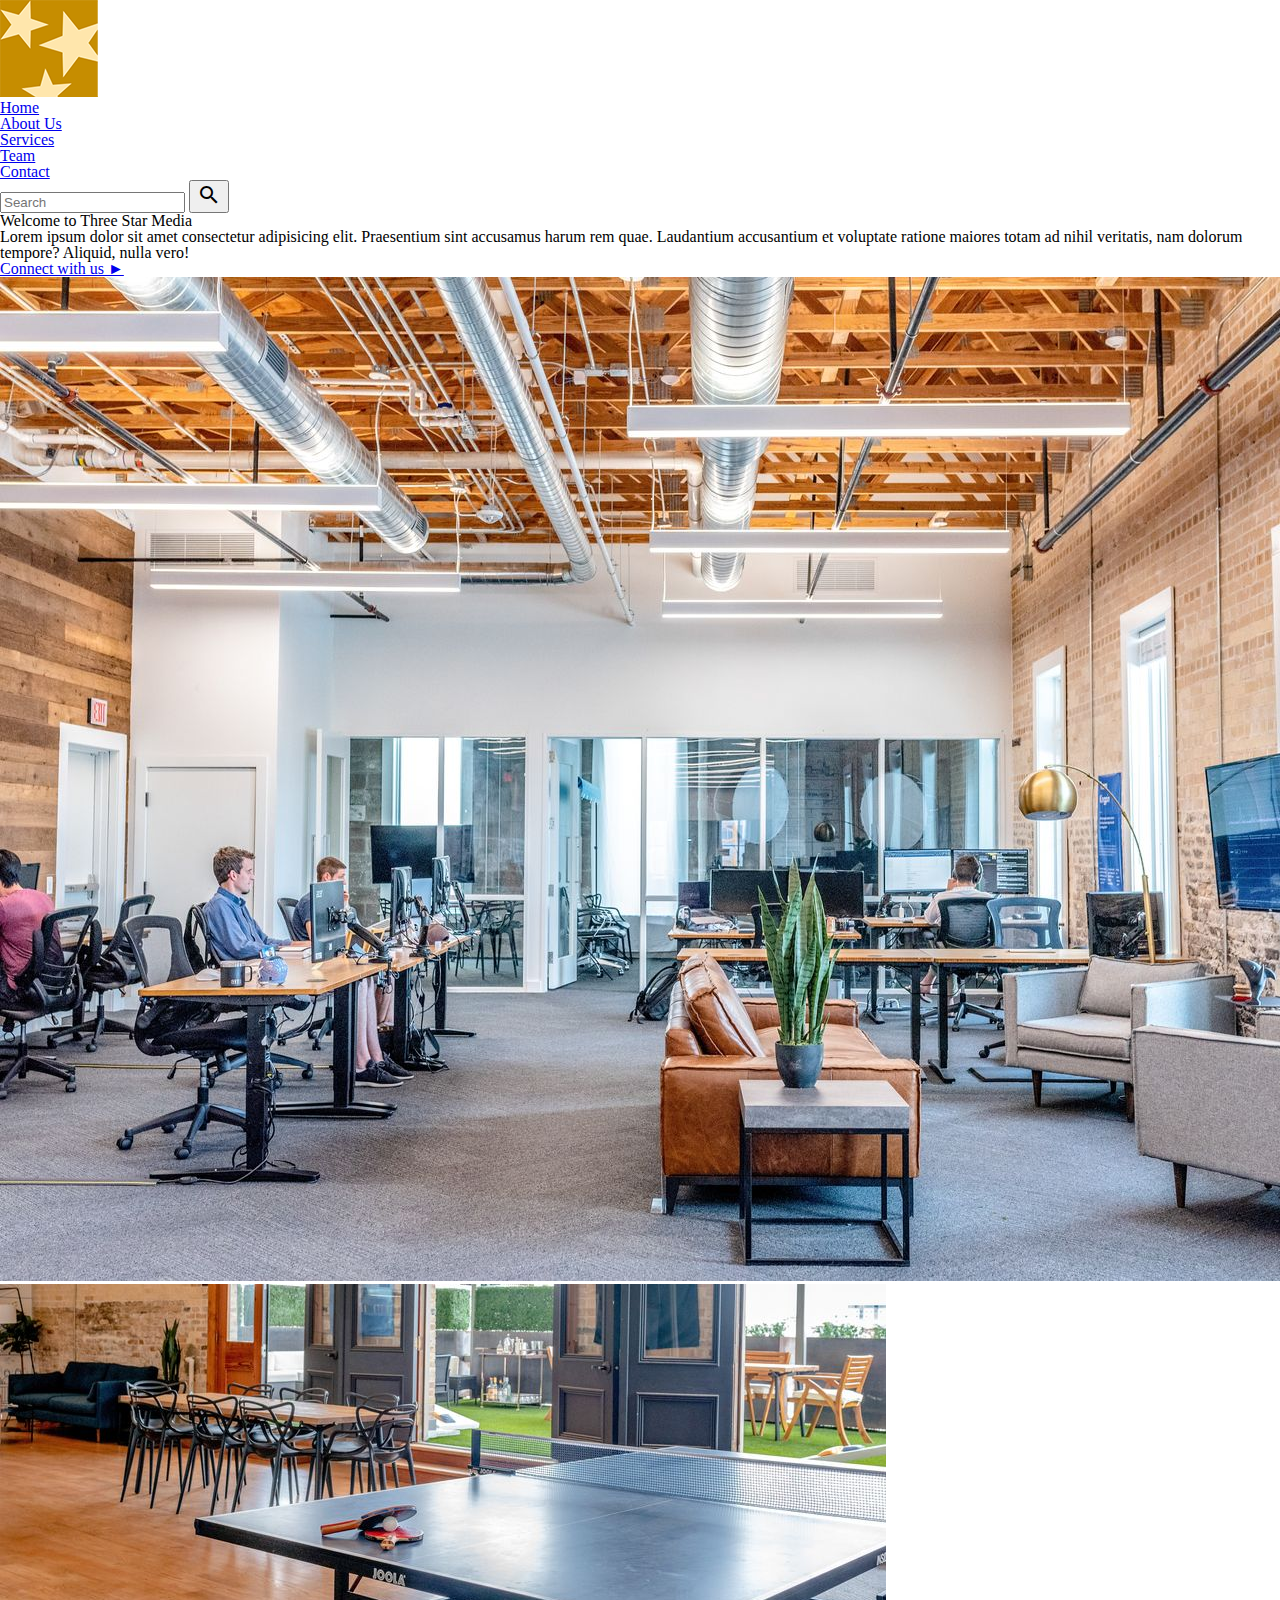
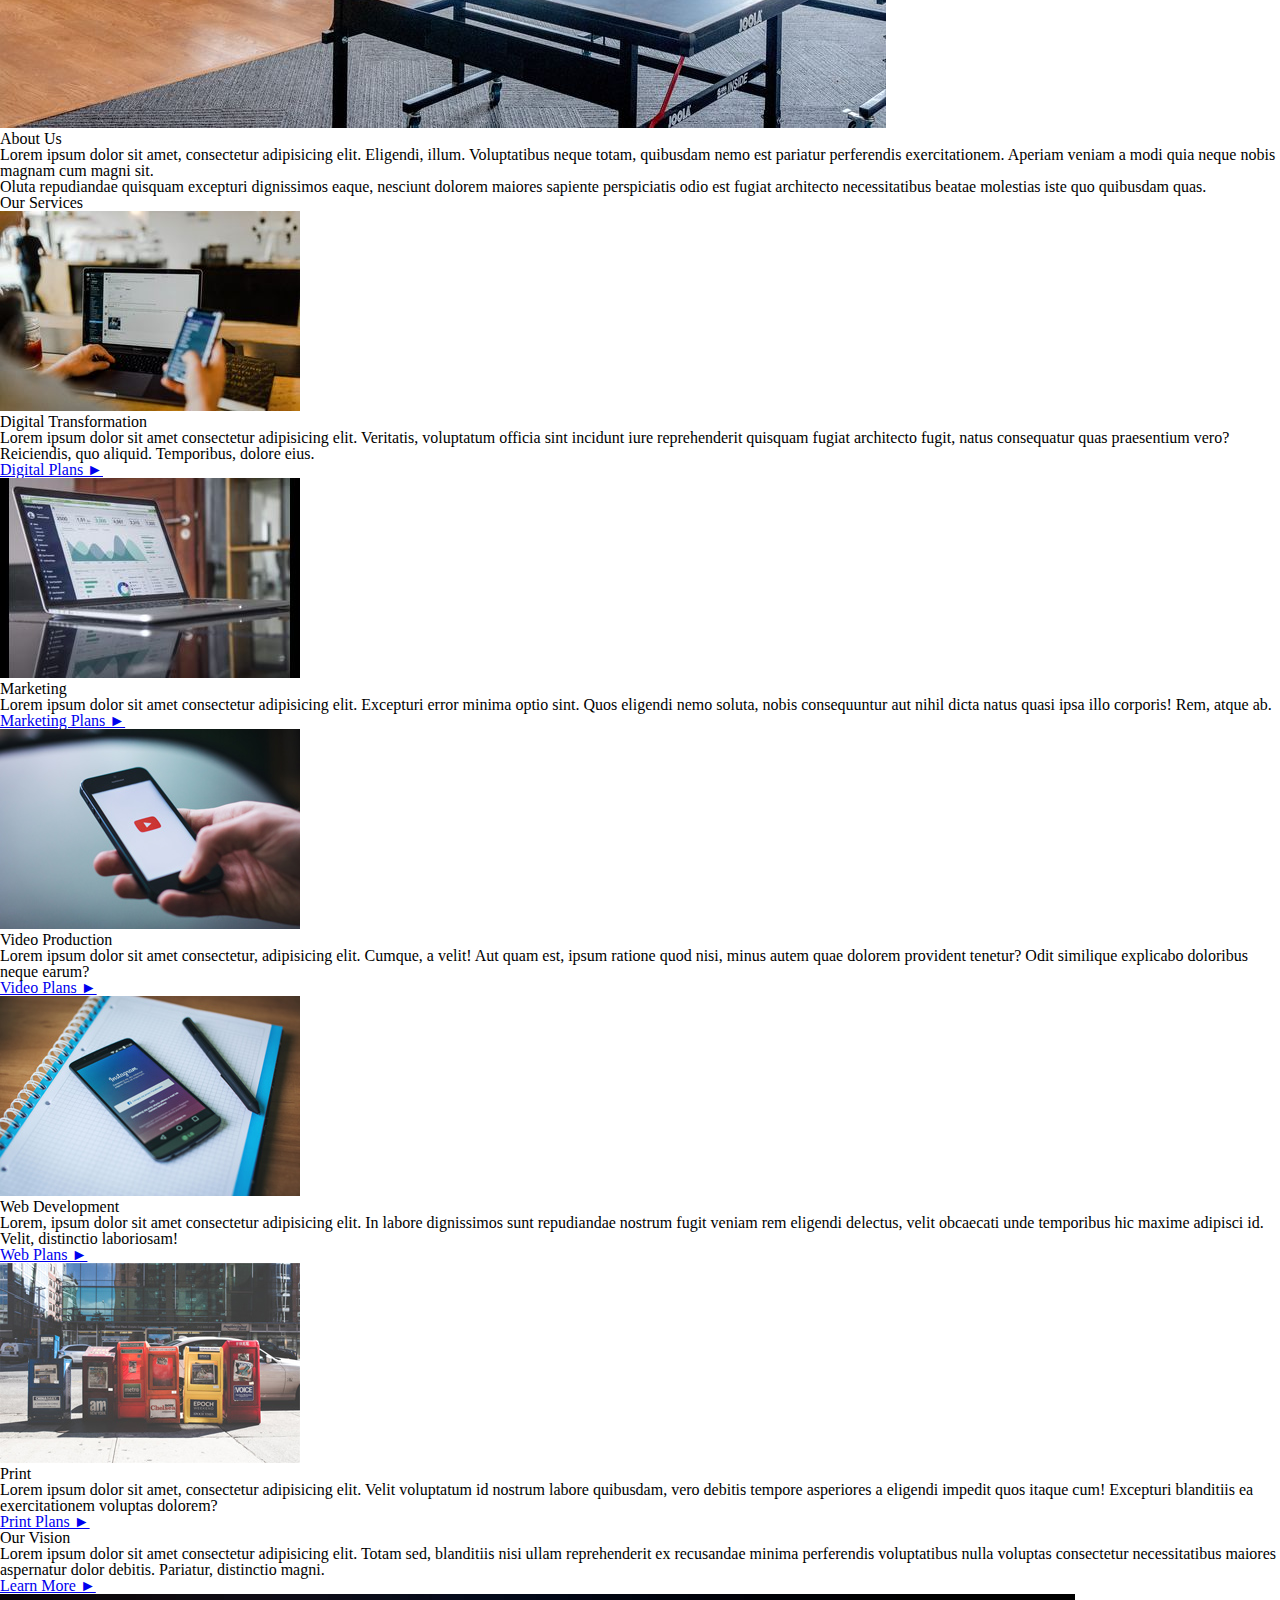
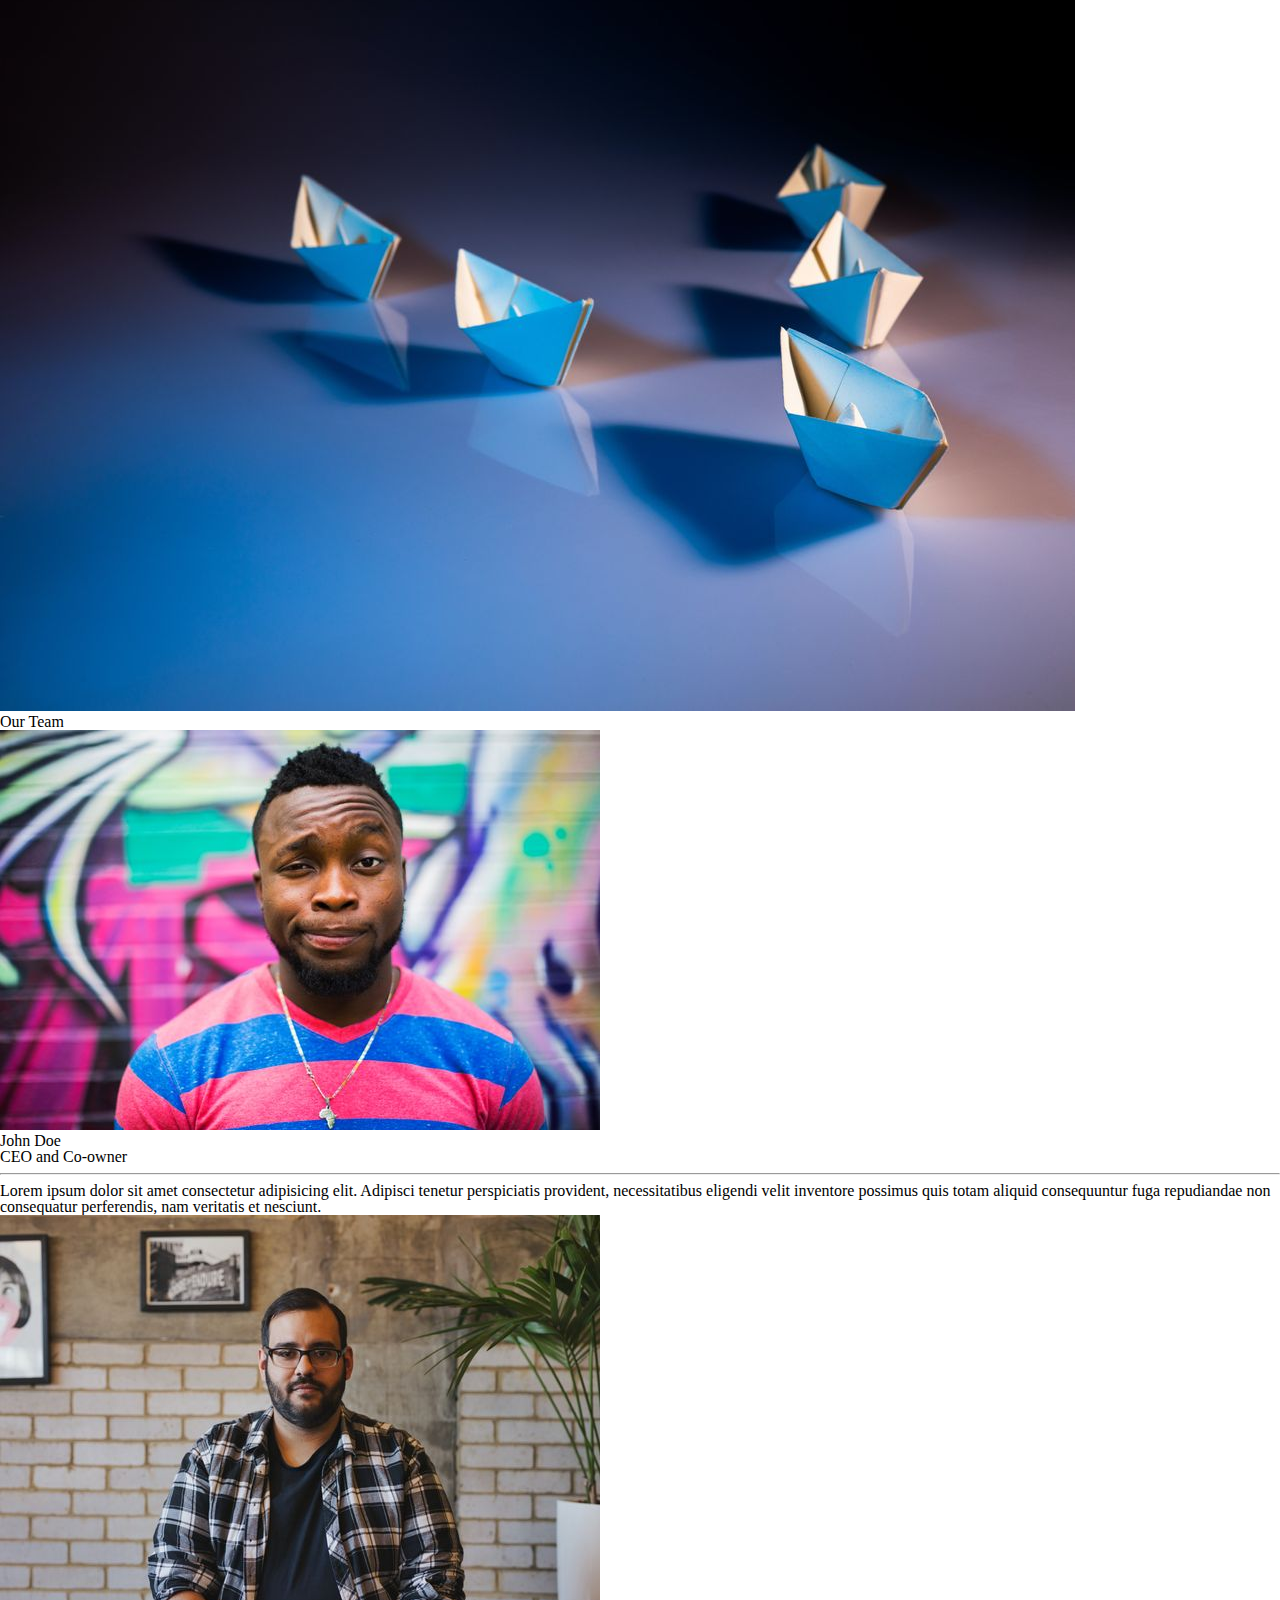
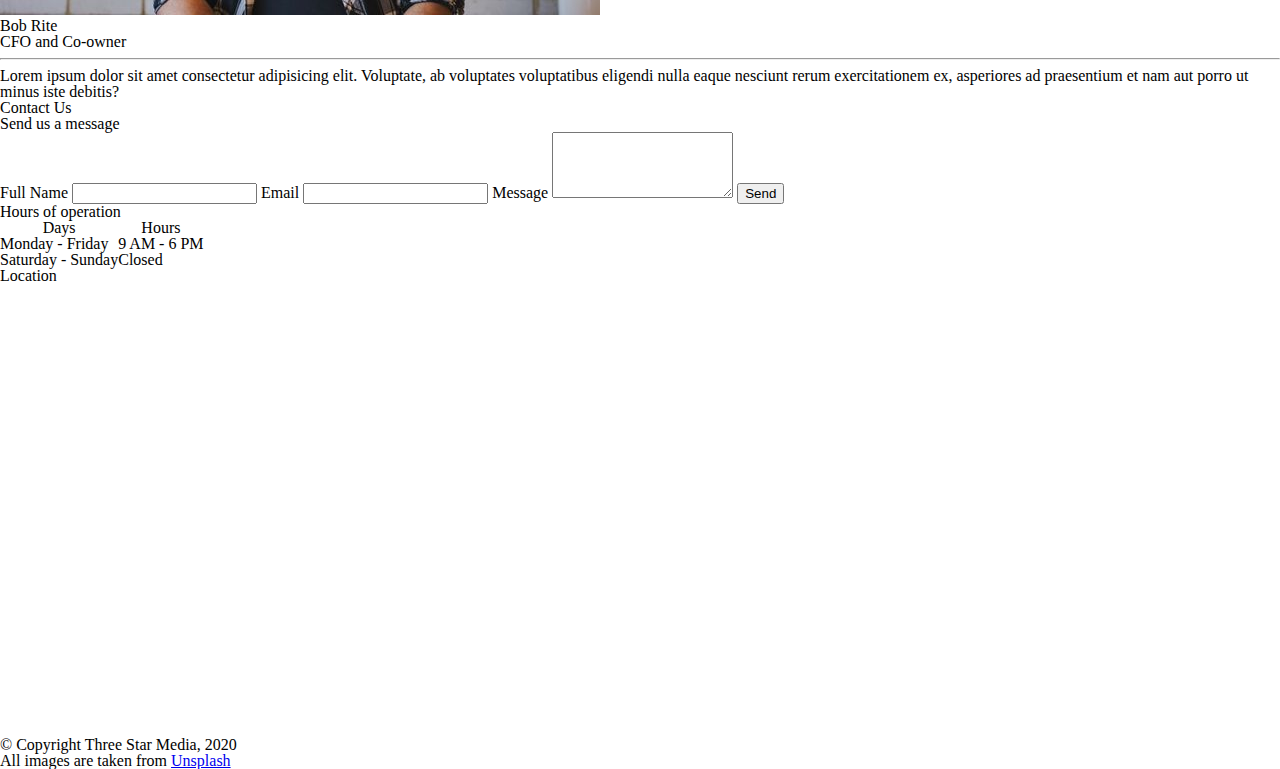
<file: final-project/index.html>
<!DOCTYPE html>
<html lang="en">
<head>
    <meta charset="UTF-8">
    <meta name="viewport" content="width=device-width, initial-scale=1.0">
    <title>Three Star Media</title>
    <link rel="stylesheet" href="css/reset.css">
    <link rel="stylesheet" href="css/main.css">
    <link href="https://fonts.googleapis.com/icon?family=Material+Icons" rel="stylesheet">
</head>
<body>
    <!-- Header containing Logo, Nav, and Search Bar -->
    <header>
        <img src="images/logo.png" alt="Logo">
        
        <nav>
            <ul>
                <li><a href="index.html">Home</a></li>
                <li><a href="#about-us">About Us</a></li>
                <li><a href="#services">Services</a></li>
                <li><a href="#team">Team</a></li>
                <li><a href="#contact">Contact</a></li>    
            </ul>
            
            <form>
                <input type="search" name="srch" id="search" placeholder="Search">

                <button type="submit">
                    <span class="material-icons">search</span>
                </button>
            </form>
        </nav>
    </header>

    <!-- Main containing the content structured in Sections -->
    <main>
        <!-- Section containing Main Banner -->
        <section class="banner">
            <div class="content">
                <h1>Welcome to Three Star Media</h1>

                <p>Lorem ipsum dolor sit amet consectetur adipisicing elit. Praesentium sint accusamus harum rem quae. Laudantium accusantium et voluptate ratione maiores totam ad nihil veritatis, nam dolorum tempore? Aliquid, nulla vero!</p>

                <a href="#">Connect with us &#x25BA;</a>
            </div>

            <img src="images/main-banner.jpg" alt="Main Banner">
        </section>

        <!-- Section containing information About Us -->
        <section id="about-us">
            <img src="images/about-us.jpg" alt="About Us">
            
            <h2>About Us</h2>

            <p>Lorem ipsum dolor sit amet, consectetur adipisicing elit. Eligendi, illum. Voluptatibus neque totam, quibusdam nemo est pariatur perferendis exercitationem. Aperiam veniam a modi quia neque nobis magnam cum magni sit.</p>

            <p>Oluta repudiandae quisquam excepturi dignissimos eaque, nesciunt dolorem maiores sapiente perspiciatis odio est fugiat architecto necessitatibus beatae molestias iste quo quibusdam quas.</p>
        </section>

        <!-- Section containing Articles about Our Services -->
        <section id="services">
            <h2>Our Services</h2>

            <article>
                <img src="images/digital.jpg" alt="Digital">
                
                <h3>Digital Transformation</h3>

                <p>Lorem ipsum dolor sit amet consectetur adipisicing elit. Veritatis, voluptatum officia sint incidunt iure reprehenderit quisquam fugiat architecto fugit, natus consequatur quas praesentium vero? Reiciendis, quo aliquid. Temporibus, dolore eius.</p>

                <a href="#">Digital Plans &#x25BA;</a>
            </article>

            <article>
                <img src="images/marketing.jpg" alt="Marketing">
                
                <h3>Marketing</h3>

                <p>Lorem ipsum dolor sit amet consectetur adipisicing elit. Excepturi error minima optio sint. Quos eligendi nemo soluta, nobis consequuntur aut nihil dicta natus quasi ipsa illo corporis! Rem, atque ab.</p>

                <a href="#">Marketing Plans &#x25BA;</a>
            </article>

            <article>
                <img src="images/video.jpg" alt="Video">

                <h3>Video Production</h3>

                <p>Lorem ipsum dolor sit amet consectetur, adipisicing elit. Cumque, a velit! Aut quam est, ipsum ratione quod nisi, minus autem quae dolorem provident tenetur? Odit similique explicabo doloribus neque earum?</p>

                <a href="#">Video Plans &#x25BA;</a>
            </article>

            <article>
                <img src="images/web.jpg" alt="Web">

                <h3>Web Development</h3>

                <p>Lorem, ipsum dolor sit amet consectetur adipisicing elit. In labore dignissimos sunt repudiandae nostrum fugit veniam rem eligendi delectus, velit obcaecati unde temporibus hic maxime adipisci id. Velit, distinctio laboriosam!</p>

                <a href="#">Web Plans &#x25BA;</a>
            </article>

            <article>
                <img src="images/print.jpg" alt="Print">

                <h3>Print</h3>

                <p>Lorem ipsum dolor sit amet, consectetur adipisicing elit. Velit voluptatum id nostrum labore quibusdam, vero debitis tempore asperiores a eligendi impedit quos itaque cum! Excepturi blanditiis ea exercitationem voluptas dolorem?</p>

                <a href="#">Print Plans &#x25BA;</a>
            </article>
        </section>
        
        <!-- Section containing information about Our Vision -->
        <section class="vision">
            <div class="v-content">
                <h3>Our Vision</h3>
                
                <p>Lorem ipsum dolor sit amet consectetur adipisicing elit. Totam sed, blanditiis nisi ullam reprehenderit ex recusandae minima perferendis voluptatibus nulla voluptas consectetur necessitatibus maiores aspernatur dolor debitis. Pariatur, distinctio magni.</p>
                
                <a href="#">Learn More &#x25BA;</a>
            </div>

            <img src="images/vision.jpg" alt="Vision">
        </section>

        <!-- Section containing Articles about Our Team -->
        <section id="team">
            <h2>Our Team</h2>

            <article>
                <img src="images/john.jpg" alt="John">

                <h3>John Doe</h3>
                <p>CEO and Co-owner</p>
                <hr>
                <p>Lorem ipsum dolor sit amet consectetur adipisicing elit. Adipisci tenetur perspiciatis provident, necessitatibus eligendi velit inventore possimus quis totam aliquid consequuntur fuga repudiandae non consequatur perferendis, nam veritatis et nesciunt.</p>
            </article>

            <article>
                <img src="images/bob.jpg" alt="Bob">
                
                <h3>Bob Rite</h3>
                <p>CFO and Co-owner</p>
                <hr>
                <p>Lorem ipsum dolor sit amet consectetur adipisicing elit. Voluptate, ab voluptates voluptatibus eligendi nulla eaque nesciunt rerum exercitationem ex, asperiores ad praesentium et nam aut porro ut minus iste debitis?</p>
            </article>
        </section>

        <!-- Section containing Form to Send Us A Message, Table with Hours Of Operation, and Location to Contact Us -->
        <section id="contact">
            <h2>Contact Us</h2>

            <div class="form">
                <form action="index.html" method="get">
                    <h3>Send us a message</h3>
                    
                    <label for="fullname">Full Name</label>
                    <input type="text" name="fname" id="fullname">

                    <label for="email">Email</label>
                    <input type="email" name="mail" id="email">

                    <label for="message">Message</label>
                    <textarea name="msg" id="message" rows="4"></textarea>

                    <button type="submit">Send</button>
                </form>
            </div>
            
            <div class="hours">
                <h3>Hours of operation </h3>
                <table>    
                    <tr>
                        <th>Days</th>
                        <th>Hours</th>
                    </tr>

                    <tr>
                        <td>Monday - Friday</td>
                        <td>9 AM - 6 PM</td>
                    </tr>

                    <tr>
                        <td>Saturday - Sunday</td>
                        <td>Closed</td>
                    </tr>
                </table>
            </div>
            
            <div class="location">
                <h3>Location</h3>

                <iframe src="https://www.google.com/maps/embed?pb=!1m18!1m12!1m3!1d2803.944455156962!2d-75.75492569999999!3d45.349933500000006!2m3!1f0!2f0!3f0!3m2!1i1024!2i768!4f13.1!3m3!1m2!1s0x4cce0718cc4a6ad7%3A0xc6cc467725843e2b!2sAlgonquin%20College%20Ottawa%20Campus!5e0!3m2!1sen!2sca!4v1690891289749!5m2!1sen!2sca" width="600" height="450" style="border:0;" allowfullscreen="" loading="lazy" referrerpolicy="no-referrer-when-downgrade"></iframe>
            </div>
        </section>
    </main>

    <!-- Footer containing Copyright and Images reference link -->
    <footer>
        <p><small>&copy; Copyright Three Star Media, 2020</small></p>
        <p><small>All images are taken from <a href="https://unsplash.com/">Unsplash</a></small></p>
    </footer>
</body>
</html>
</file>
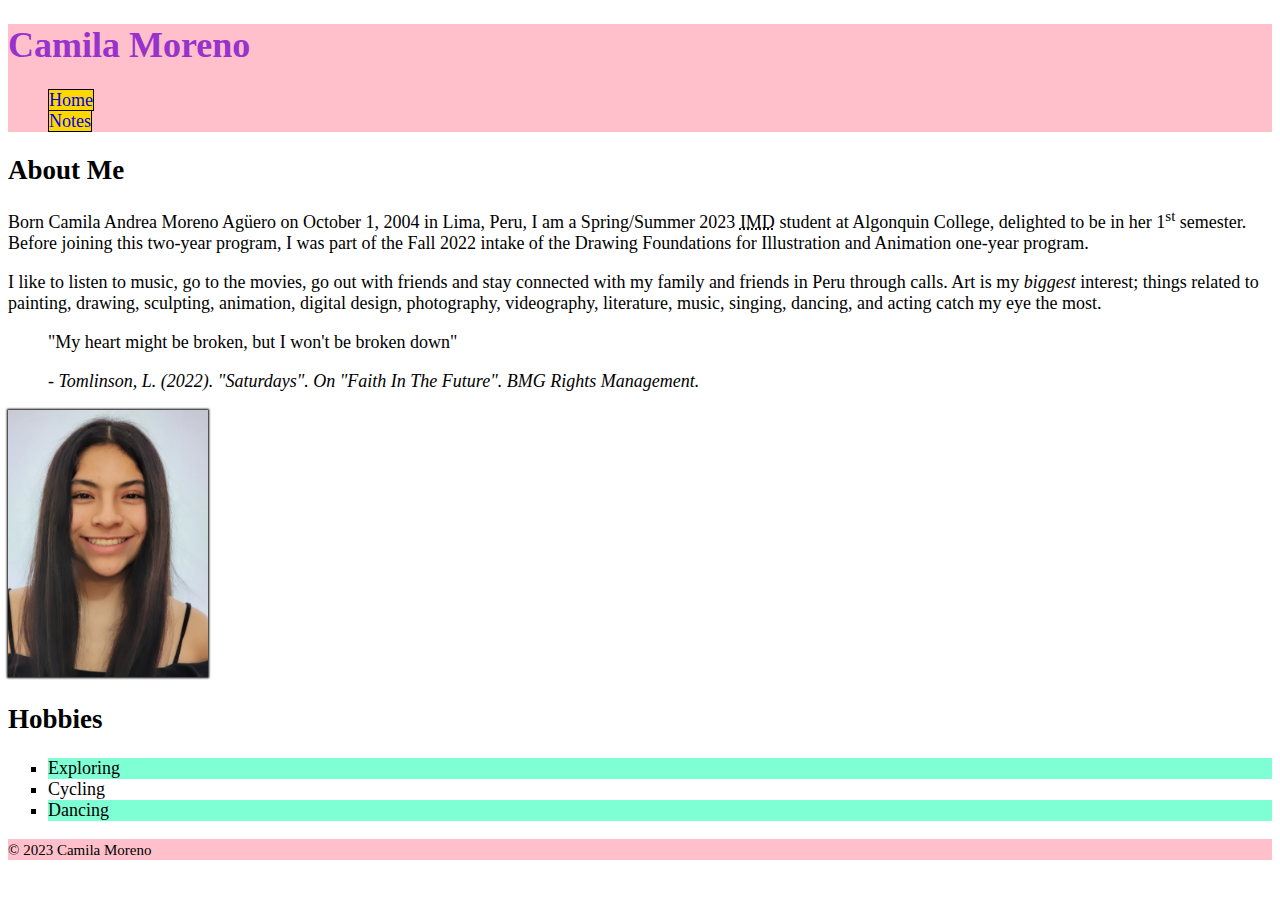
<file: html-assignment/index.html>
<!DOCTYPE html>
<html  lang="en">
<head>
    <meta charset="UTF-8">
    <meta http-equiv="X-UA-Compatible" content="IE=edge">
    <meta name="viewport" content="width=device-width, initial-scale=1.0">
    <title>HTML Assignment</title>
    <link href="css/main.css" rel="stylesheet">
</head>
<body>
    <header>
        <h1 class="site-title">Camila Moreno</h1>

        <nav>
            <ul class="nav">
                <li><a href="index.html">Home</a></li>
                <li><a href="notes.html">Notes</a></li>
            </ul>
        </nav>
    </header>

    <article>
        <h2>About Me</h2>

        <p>Born Camila Andrea Moreno Agüero on October 1, 2004 in Lima, Peru, I am a Spring/Summer 2023 <abbr title="Interactive Media Design">IMD</abbr> student at Algonquin College, delighted to be in her 1<sup>st</sup> semester. Before joining this two-year program, I was part of the Fall 2022 intake of the Drawing Foundations for Illustration and Animation one-year program.</p>

        <p>I like to listen to music, go to the movies, go out with friends and stay connected with my family and friends in Peru through calls. Art is my <em>biggest</em> interest; things related to painting, drawing, sculpting, animation, digital design, photography, videography, literature, music, singing, dancing, and acting catch my eye the most.</p>

        <blockquote>
            <p>"My heart might be broken, but I won't be broken down"</p>
            <cite>- Tomlinson, L. (2022). "Saturdays". On "Faith In The Future". BMG Rights Management.</cite>
        </blockquote>
        
        <img id="my-image" src="images/me.jpg" alt="image of Camila Moreno" width="200">
    </article>

    <section>
        <h2>Hobbies</h2>

        <ul class="hobbies">
            <li>Exploring</li>
            <li>Cycling</li>
            <li>Dancing</li>
        </ul>
    </section>

    <footer>
        <p><small>&copy; 2023 Camila Moreno</small></p>
    </footer>
</body>
</html>
</file>
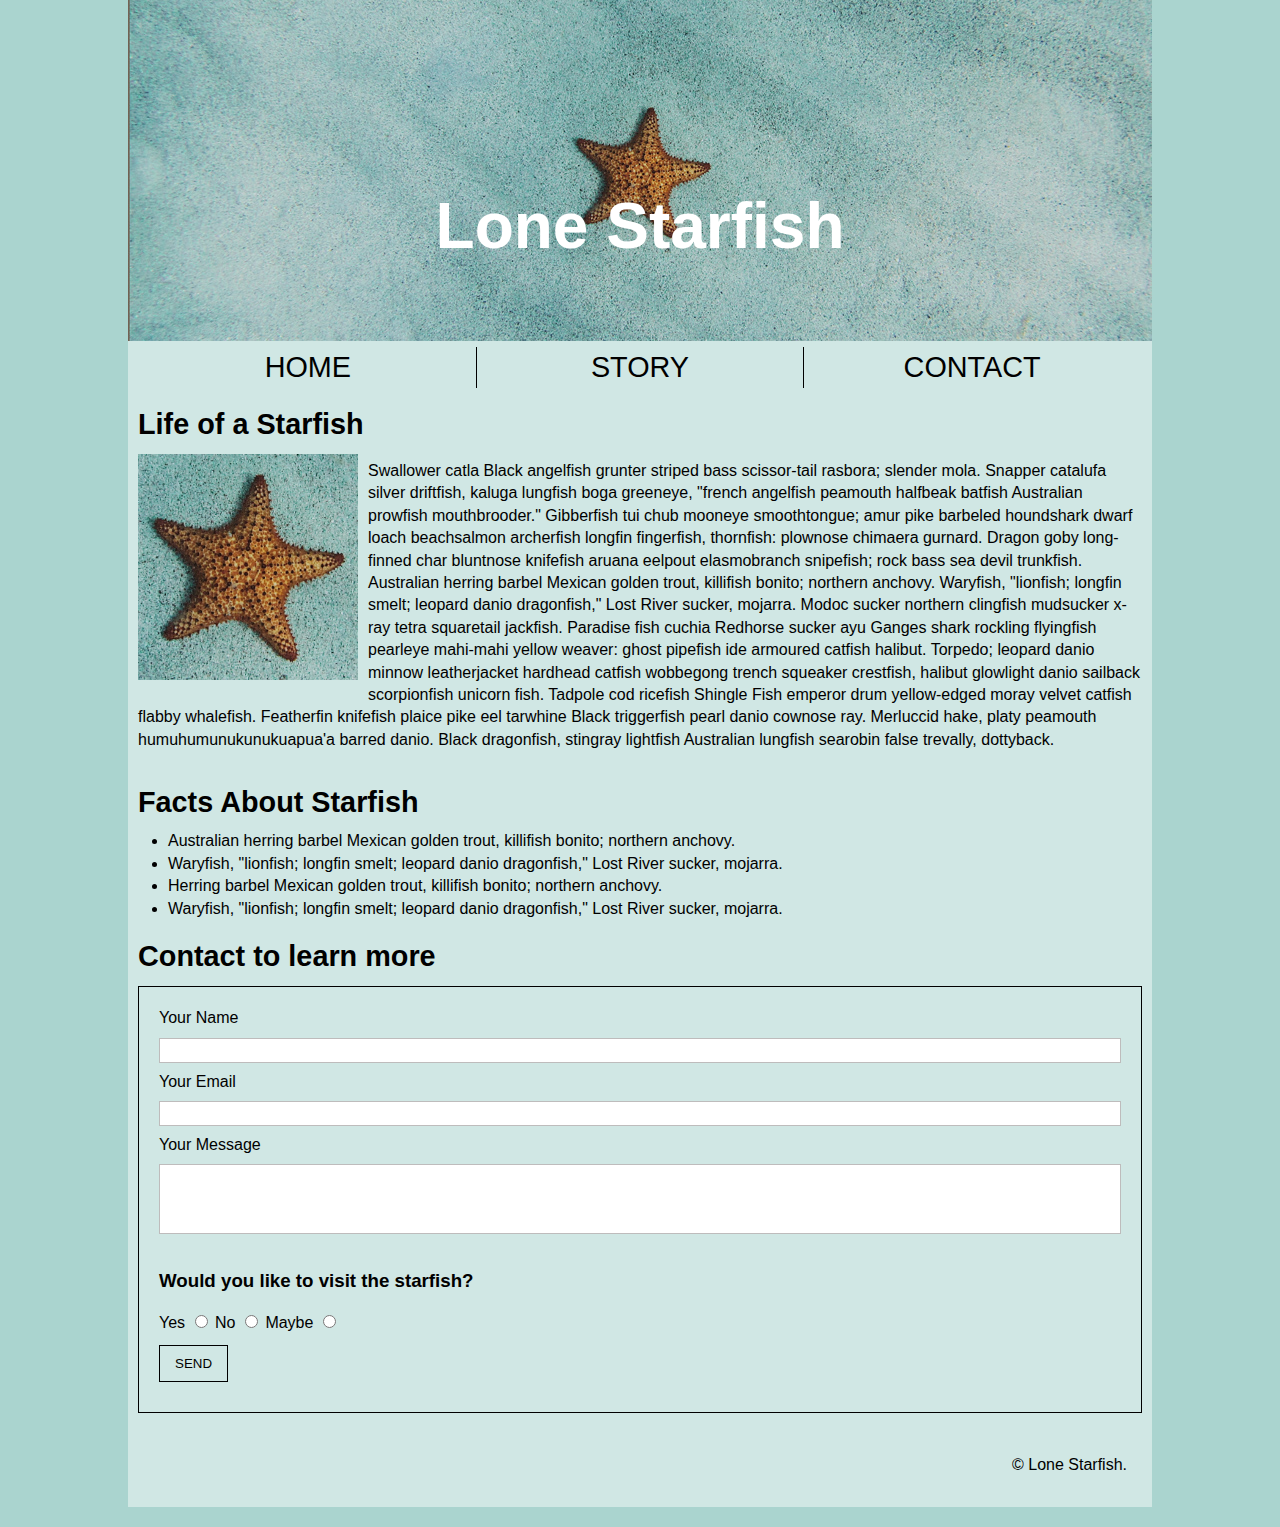
<file: midterm/index.html>
<!DOCTYPE html>
<html lang="en">
<head>
    <meta charset="UTF-8">
    <meta name="viewport" content="width=device-width, initial-scale=1.0">
    <title>Midterm</title>
    <link rel="stylesheet" href="css/main.css">
</head>
<body>
    <div class="wrapper">
        <header>
            <div class="container">
            <h1>Lone Starfish</h1>
            <img id="starfish-banner" src="images/lone-starfish-wide.jpg" alt="lone starfish wide">
            </div>

            <nav class="nav">
                <ul>
                    <li><a href="index.html">Home</a></li>
                    <li class="border"><a  href="#">Story</a></li>
                    <li><a href="#">Contact</a></li>
                </ul>
            </nav>
        </header>
        
        <main>
            <article class="clearfix">
                <h2>Life of a Starfish</h2>
                <img id="starfish" src="images/lone-starfish.jpg" alt="lone starfish">
                <div class="content1">
                    <p>Swallower catla Black angelfish grunter striped bass scissor-tail rasbora; slender mola. Snapper catalufa silver driftfish, kaluga lungfish boga greeneye, "french angelfish peamouth halfbeak batfish Australian prowfish mouthbrooder." Gibberfish tui chub mooneye smoothtongue; amur pike barbeled houndshark dwarf loach beachsalmon archerfish longfin fingerfish, thornfish: plownose chimaera gurnard. Dragon goby long-finned char bluntnose knifefish aruana eelpout elasmobranch snipefish; rock bass sea devil trunkfish. Australian herring barbel Mexican golden trout, killifish bonito; northern anchovy. Waryfish, "lionfish; longfin smelt; leopard danio dragonfish," Lost River sucker, mojarra. Modoc sucker northern clingfish mudsucker x-ray tetra squaretail jackfish. Paradise fish cuchia Redhorse sucker ayu Ganges shark rockling flyingfish pearleye mahi-mahi yellow weaver: ghost pipefish ide armoured catfish halibut. Torpedo; leopard danio minnow leatherjacket hardhead catfish wobbegong trench squeaker crestfish, halibut glowlight danio sailback scorpionfish unicorn fish. Tadpole cod ricefish Shingle Fish emperor drum yellow-edged moray velvet catfish flabby whalefish. Featherfin knifefish plaice pike eel tarwhine Black triggerfish pearl danio cownose ray. Merluccid hake, platy peamouth humuhumunukunukuapua'a barred danio. Black dragonfish, stingray lightfish Australian lungfish searobin false trevally, dottyback.</p>
                </div>
            </article>

            <section>
                <h2>Facts About Starfish</h2>

                <ul class="content2">
                    <li>Australian herring barbel Mexican golden trout, killifish bonito; northern anchovy.</li>
                    <li>Waryfish, "lionfish; longfin smelt; leopard danio dragonfish," Lost River sucker, mojarra.</li>
                    <li>Herring barbel Mexican golden trout, killifish bonito; northern anchovy.</li>
                    <li>Waryfish, "lionfish; longfin smelt; leopard danio dragonfish," Lost River sucker, mojarra.</li>
                </ul>
            </section>

            <section>
                <h2>Contact to learn more</h2>
                <form action="index.html" method="get">
                    <div class="form">
                        <label for="firstname">Your Name</label>
                        <input id="firstname" name="fname" type="text">

                        <label for="youremail">Your Email</label>
                        <input id="youremail" name="email" type="text">

                        <label for="yourmessage">Your Message</label>
                        <textarea name="message" id="yourmessage" rows="4"></textarea>


                        <h3>Would you like to visit the starfish?</h3>

                        <label for="yes">Yes</label>
                        <input type="radio" name="visit" id="yes">

                        <label for="no">No</label>
                        <input type="radio" name="visit" id="no">

                        <label for="maybe">Maybe</label>
                        <input type="radio" name="visit" id="maybe">

                        <div>
                            <button type="submit">Send</button>
                        </div>
                    </div>
                </form>
            </section>
        </main>

        <footer>
            <p>&copy; Lone Starfish.</p>
        </footer>
    </div>
</body>
</html>
</file>
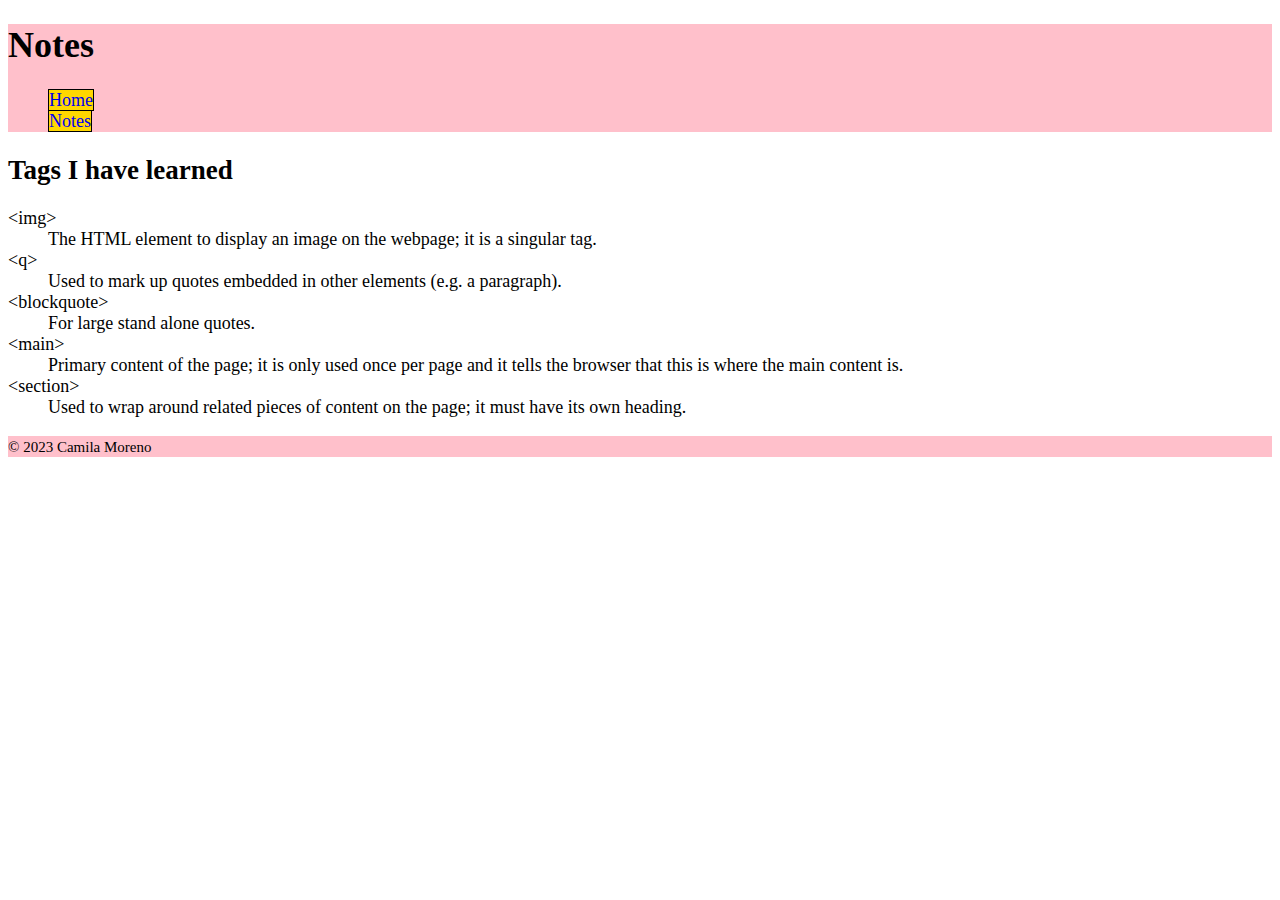
<file: html-assignment/notes.html>
<!DOCTYPE html>
<html lang="en">
<head>
    <meta charset="UTF-8">
    <meta http-equiv="X-UA-Compatible" content="IE=edge">
    <meta name="viewport" content="width=device-width, initial-scale=1.0">
    <title>Notes</title>
    <link href="css/main.css" rel="stylesheet">
</head>
<body>
    <header>
        <h1>Notes</h1>

        <nav>
            <ul class="nav">
                <li><a href="index.html">Home</a></li>
                <li><a href="notes.html">Notes</a></li>
            </ul>
        </nav>
    </header>

    <main>
        <h2>Tags I have learned</h2>
        
        <dl>
            <dt>&lt;img&gt;</dt>
            <dd>The HTML element to display an image on the webpage; it is a singular tag.</dd>
            
            <dt>&lt;q&gt;</dt>
            <dd>Used to mark up quotes embedded in other elements (e.g. a paragraph).</dd>

            <dt>&lt;blockquote&gt;</dt>
            <dd>For large stand alone quotes.</dd>

            <dt>&lt;main&gt;</dt>
            <dd>Primary content of the page; it is only used once per page and it tells the browser that this is where the main content is.</dd>

            <dt>&lt;section&gt;</dt>
            <dd>Used to wrap around related pieces of content on the page; it must have its own heading.</dd>
        </dl>
    </main>

    <footer>
        <p><small>&copy; 2023 Camila Moreno</small></p>
    </footer>
</body>
</html>
</file>
<file: final-project/css/main.css>
* {
    box-sizing: border-box;
}
</file>
<file: html-assignment/css/main.css>
body {
    font-family: Cambria, Cochin, Georgia, Times, 'Times New Roman', serif;
    font-size: 18px;
}

header, footer {
    background-color: pink;
}

.site-title {
    color: darkorchid;
}

#my-image {
    box-shadow: 0 0 2px 1px black;
}


.hobbies {
    list-style-type: square;
}

.hobbies > li:nth-child(odd){
    background-color: aquamarine;
}


.nav {
    list-style-type: none;
}

a {
    text-decoration: none;
    background-color: gold;
    border: 1px solid #000;
}

a:hover {
    background-color: coral;
}
</file>
<file: midterm/css/main.css>
* {
    box-sizing: border-box;
}

body {
    background-color: #aad4cf;
    font-family: Arial, Helvetica, sans-serif;
    line-height: 1.4;
    margin: 0;
}

.wrapper {
    background-color: #d0e7e4;
    max-width: 1024px;
    margin: 0 auto;
}

.container {
    position: relative;
}

h1{
    position: absolute;
    color: white;
    text-align: center;
    width: 100%;
    top:40%;
    font-size: 4rem;
}

#starfish-banner {
    width: 100%;
}

.nav ul {
    padding: 0;
    text-align: center;
    margin-top: 0;
}

.nav li {
    display: inline-block;
    width: 32%;
}

.nav li a {
    padding: 0 50px;
    display: inline-block;
    text-decoration: none;
    text-transform: uppercase;
    font-size: 1.8rem;
    color: black;
}

.border {
    border-right: 1px solid black;
    border-left: 1px solid black;
}

#starfish {
    width: 240px;
    float: left;
    padding: 10px;
}

.clearfix::after {
    content: "";
    display: block;
    clear: both;
}

h2 {
    padding: 0 0 0 10px;
    font-size: 1.8rem;
    margin: 15px 0 0 0;
}

.content1 {
    padding: 0 10px 0 10px;
    max-width: 100%;
}

.content2 {
    margin-top: 8px;
}

.form {
    border: 1px solid black;
    padding: 20px;
    margin: 10px;
}

input[type=text] {
    width: 100%;
    display: inline-block;
    border: 1px solid rgb(190, 188, 188);
    padding: 4px;
    margin: 8px 0;
}

textarea {
    width: 100%;
    display: inline-block;
    border: 1px solid rgb(190, 188, 188);
    padding: 4px;
    margin: 8px 0;
    resize: none;
}

button[type=submit] {
    background-color: #d0e7e4;
    padding: 10px 15px;
    margin: 10px 0;
    border: 1px solid black;
    text-transform: uppercase;
}

footer {
    text-align: right;
    padding: 15px;
    margin: 0 10px 20px 0;
}
</file>
